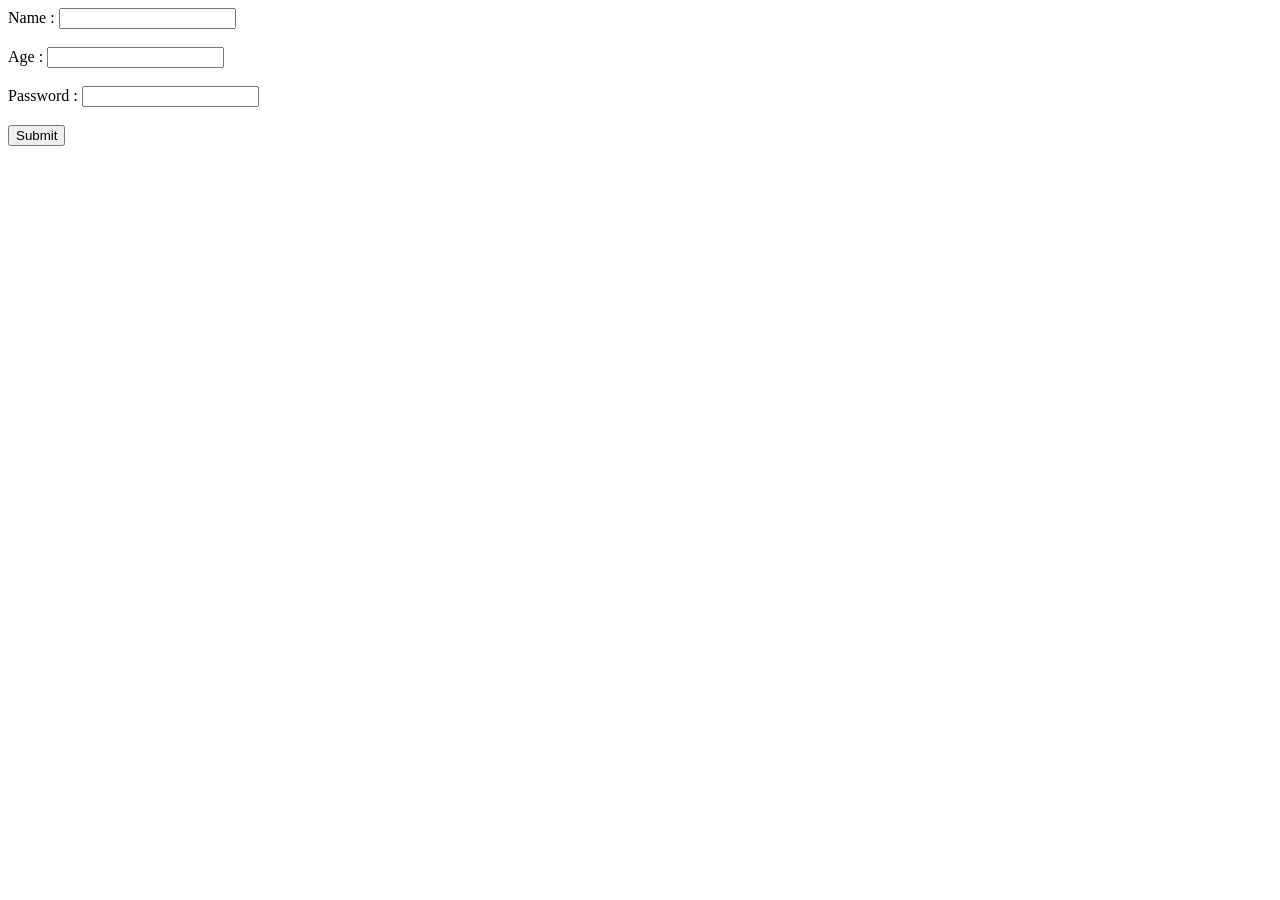
<file: index.html>
<!DOCTYPE html>
<html lang="en">
<head>
    <meta charset="UTF-8">
    <meta name="viewport" content="width=device-width, initial-scale=1.0">
    <title>Document</title>
</head>
<body>
    <form action="" method="post">
        Name : <input type="text" name="name"> <br> <br>
        Age : <input type="number" name="age"> <br> <br>
        Password : <input type="password" name="password"> <br> <br>
        <button>Submit</button>
    </form>
</body>
</html>
</file>
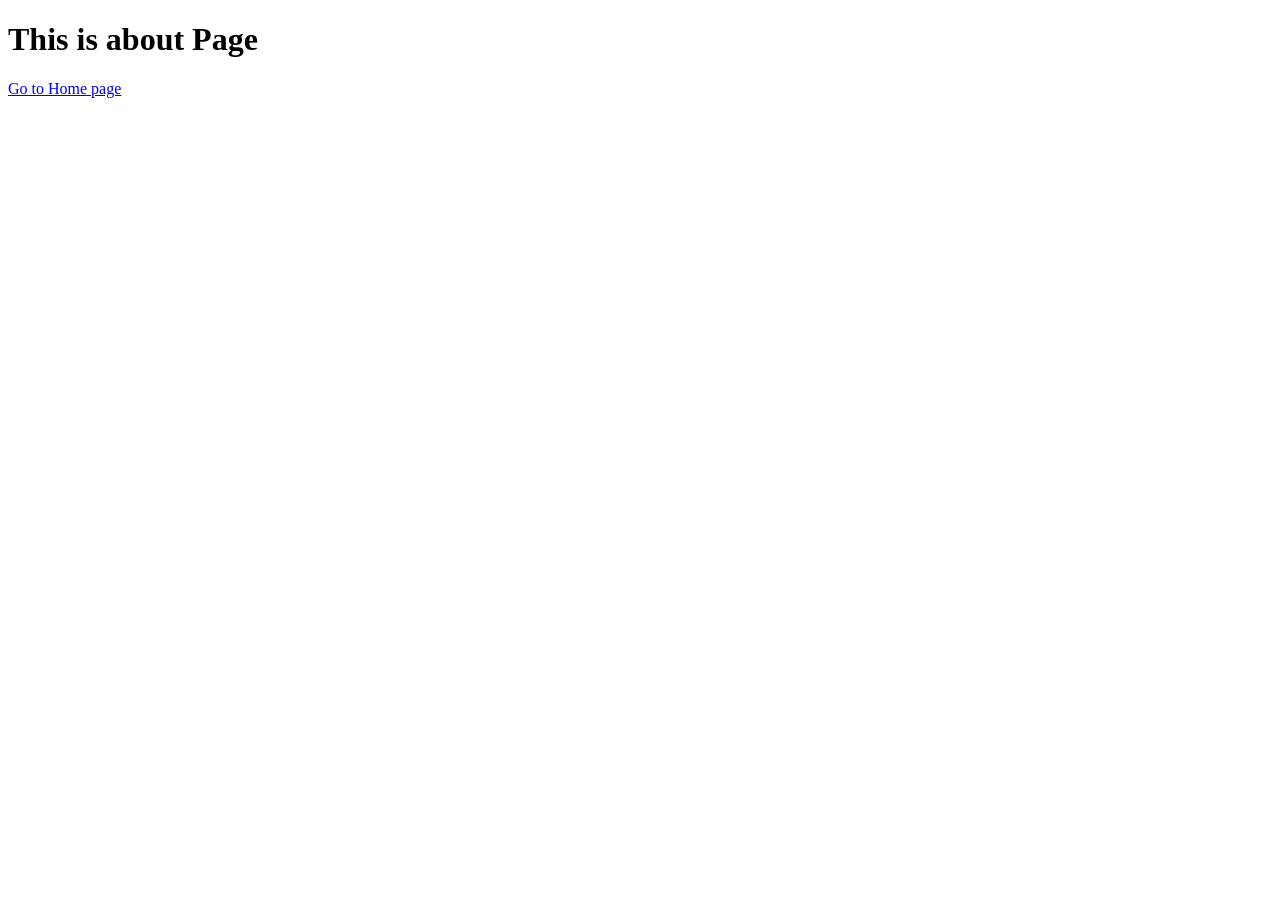
<file: view/about.html>
<!DOCTYPE html>
<html lang="en">
<head>
    <meta charset="UTF-8">
    <meta name="viewport" content="width=device-width, initial-scale=1.0">
    <title>Document</title>
</head>
<body>
    <h1>This is about Page</h1>
    <a href="/">Go to Home page</a>
</body>
</html>
</file>
